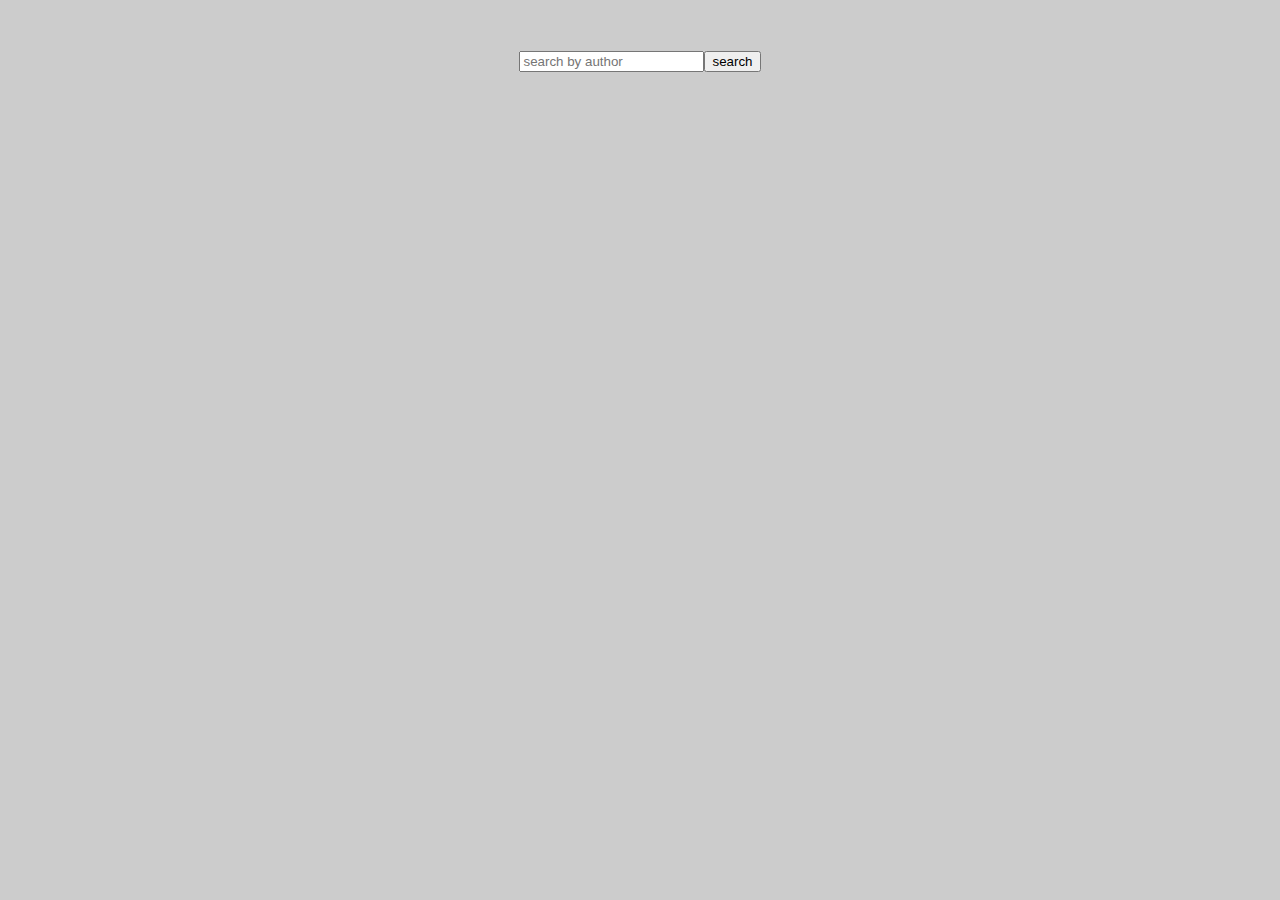
<file: test.html>
<!DOCTYPE html>
<html lang="en">

<head>
    <meta charset="UTF-8">
    <title>image gallery</title>
    <link rel="stylesheet" href="style.css">
    <script type="text/javascript" src="script.js"></script>
    <script src="https://ajax.googleapis.com/ajax/libs/jquery/2.2.4/jquery.min.js"></script>
</head>

<body onload="show()">
    <div class="searchbar">
        <input type="text" id='#textbox' placeholder="search by author">
        <button type="button" id="searchbtn" onclick="search()" class="btn info">search</button>
    </div>

    <div id='masonry'>

    </div>

    <div id='pagination'>

    </div>

</body>

</html>
</file>
<file: style.css>
body
{
  font-family: sans-serif;
	font-size: 80%;
  background: #ccc;

	margin: 4em;
}

*
{
  box-sizing: border-box;
}

.searchbar
{
  display: flex;
  justify-content: center;
  align-content: center;
  position: relative;
  margin-top: 12px ;
  margin-bottom: 12px ;
}

#masonry
{  
  columns: 250px;
  column-gap: 20px; 
}

#container 
{
  position: relative;
  height: auto;
  width: 100%;
  margin-bottom: 1rem; 
  margin-left: 1rem;
}

#sharebtn:hover
{
  border: 1px solid white;
  border-radius: 50%;
}

#likebtn:hover
{
  border: 1px solid white;
  border-radius: 50%;
}

#dwlbtn:hover
{
  border: 1px solid white;
  border-radius: 50%;
}

#sharebtn
{
  display:none;
  height: auto;
  position: absolute;
  bottom: 5px;
  left: 0%;
  text-align: center;
  background-color: Transparent;
  background-repeat:no-repeat;
  cursor:pointer;
  overflow: hidden;
  outline:none;
  padding: 3px;
  border: none;
  font-size: 20px;
}

#likebtn
{
  display:none;
  height: auto;
  position: absolute;
  bottom: 5px;
  left: 45%;
  text-align: center;
  background-color: Transparent;
  background-repeat:no-repeat;
  cursor:pointer;
  overflow: hidden;
  outline:none;
  padding: 3px;
  border: none;
  font-size: 20px;
}

#dwlbtn
{
  display:none;
  height: auto;
  position: absolute;
  bottom: 5px;
  right: 0%;
  text-align: center;
  background-color: Transparent;
  background-repeat:no-repeat;
  cursor:pointer;
  overflow: hidden;
  outline:none;
  padding: 3px;
  border: none;
  font-size: 20px;
}
.star
{
  display:none;
  position: absolute;
  top: 5%;
  right: 0%;
  padding: 3px;
  border: none;
  font-size: 20px;
}
 #images
 { 
   height: auto;
   width: 100%;
   display: block;
   background: url('loading.gif');
   border: 1px solid black;
 }

 .loader {
  position: fixed;
  left: 0px;
  top: 0px;
  width: 100%;
  height: 100%;
  z-index: 2;
  background: url('loading.gif');
  opacity: 0.8;
}

#images:hover 
{
  opacity: 0.3;
}

#masonry :hover #sharebtn
{
  display: block;
}

#masonry :hover #likebtn
{
  display: block;
}

#masonry :hover #dwlbtn
{
  display: block;
}

#pagination
{
  margin-top:30px ;
  position: relative;
  display: flex;
  justify-content: center;
}


#lbltipAddedComment
{
  display: inline;
  border: none;
  padding: 14px 28px;
  font-size: 16px;
}

#nextpage
{
  border: none;
  padding: 8px 16px;
  font-size: 16px;
  cursor: pointer;
  display: inline;
  margin: 5px;
}

#prevpage
{
  border: none;  
  padding: 8px 16px;
  font-size: 16px;
  cursor: pointer;
  display: inline;
  margin: 5px;
}

#middle
{
  
  border: none;  
  padding: 5px;
  font-size: 16px;
  cursor: pointer;
  display: inline;
  margin: 5px;
}

.midlebtn
{
  border: none;  
  padding: 8px 16px;
  font-size: 16px;
  cursor: pointer;
  display: inline;
  margin: 5px;
}
</file>
